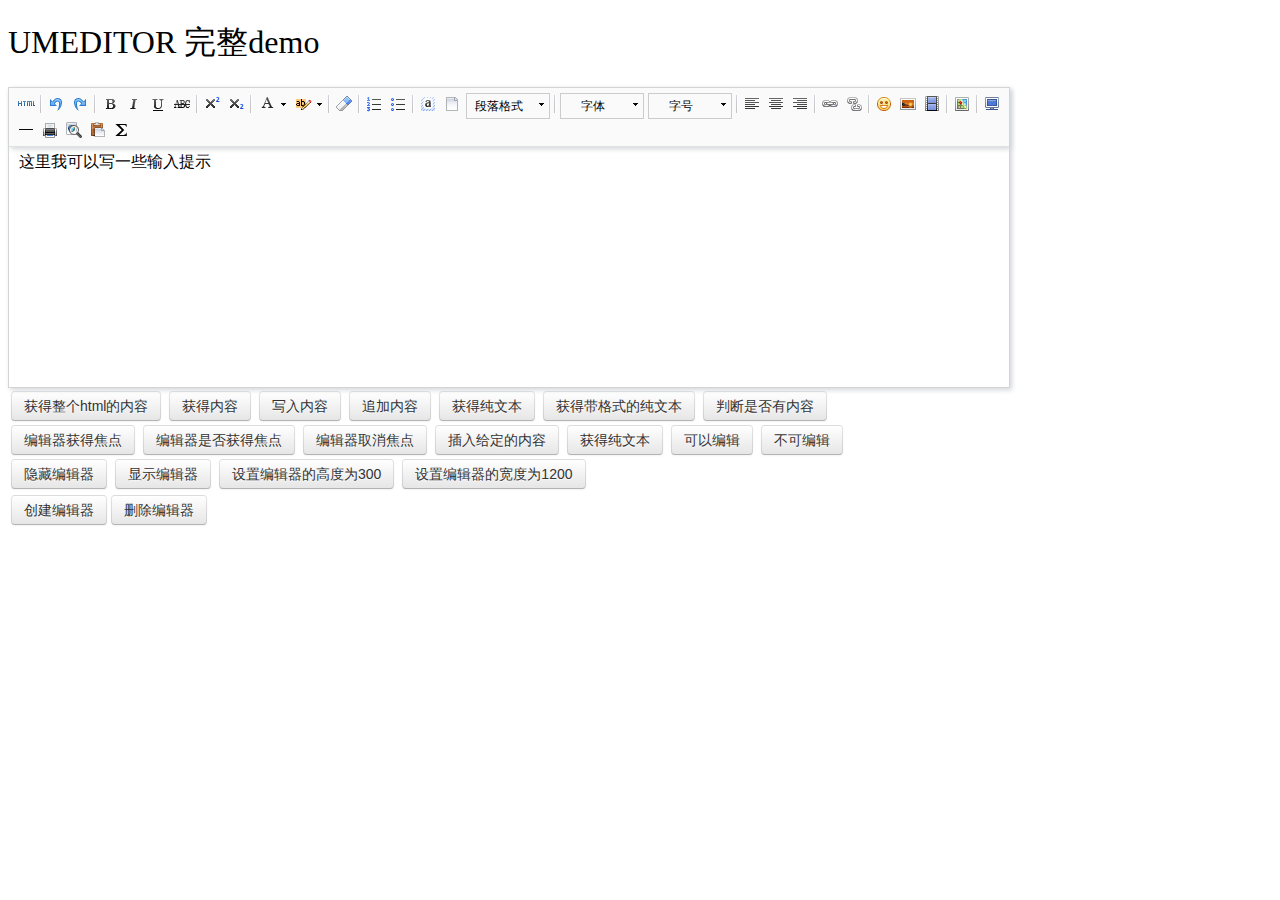
<file: src/main/resources/static/ueditor_utf8jsp/index.html>
<!DOCTYPE HTML>
<html>
<head>

    <meta http-equiv="Content-Type" content="text/html;charset=utf-8"/>
    <title>UMEDITOR 完整demo</title>
    <meta http-equiv="Content-Type" content="text/html; charset=utf-8"/>
    <link href="themes/default/css/umeditor.css" type="text/css" rel="stylesheet">
    <script type="text/javascript" src="third-party/jquery.min.js"></script>
    <script type="text/javascript" charset="utf-8" src="umeditor.config.js"></script>
    <script type="text/javascript" charset="utf-8" src="umeditor.min.js"></script>
    <script type="text/javascript" src="lang/zh-cn/zh-cn.js"></script>
    <style type="text/css">
        h1{
            font-family: "微软雅黑";
            font-weight: normal;
        }
        .btn {
            display: inline-block;
            *display: inline;
            padding: 4px 12px;
            margin-bottom: 0;
            *margin-left: .3em;
            font-size: 14px;
            line-height: 20px;
            color: #333333;
            text-align: center;
            text-shadow: 0 1px 1px rgba(255, 255, 255, 0.75);
            vertical-align: middle;
            cursor: pointer;
            background-color: #f5f5f5;
            *background-color: #e6e6e6;
            background-image: -moz-linear-gradient(top, #ffffff, #e6e6e6);
            background-image: -webkit-gradient(linear, 0 0, 0 100%, from(#ffffff), to(#e6e6e6));
            background-image: -webkit-linear-gradient(top, #ffffff, #e6e6e6);
            background-image: -o-linear-gradient(top, #ffffff, #e6e6e6);
            background-image: linear-gradient(to bottom, #ffffff, #e6e6e6);
            background-repeat: repeat-x;
            border: 1px solid #cccccc;
            *border: 0;
            border-color: #e6e6e6 #e6e6e6 #bfbfbf;
            border-color: rgba(0, 0, 0, 0.1) rgba(0, 0, 0, 0.1) rgba(0, 0, 0, 0.25);
            border-bottom-color: #b3b3b3;
            -webkit-border-radius: 4px;
            -moz-border-radius: 4px;
            border-radius: 4px;
            filter: progid:DXImageTransform.Microsoft.gradient(startColorstr='#ffffffff', endColorstr='#ffe6e6e6', GradientType=0);
            filter: progid:DXImageTransform.Microsoft.gradient(enabled=false);
            *zoom: 1;
            -webkit-box-shadow: inset 0 1px 0 rgba(255, 255, 255, 0.2), 0 1px 2px rgba(0, 0, 0, 0.05);
            -moz-box-shadow: inset 0 1px 0 rgba(255, 255, 255, 0.2), 0 1px 2px rgba(0, 0, 0, 0.05);
            box-shadow: inset 0 1px 0 rgba(255, 255, 255, 0.2), 0 1px 2px rgba(0, 0, 0, 0.05);
        }

        .btn:hover,
        .btn:focus,
        .btn:active,
        .btn.active,
        .btn.disabled,
        .btn[disabled] {
            color: #333333;
            background-color: #e6e6e6;
            *background-color: #d9d9d9;
        }

        .btn:active,
        .btn.active {
            background-color: #cccccc \9;
        }

        .btn:first-child {
            *margin-left: 0;
        }

        .btn:hover,
        .btn:focus {
            color: #333333;
            text-decoration: none;
            background-position: 0 -15px;
            -webkit-transition: background-position 0.1s linear;
            -moz-transition: background-position 0.1s linear;
            -o-transition: background-position 0.1s linear;
            transition: background-position 0.1s linear;
        }

        .btn:focus {
            outline: thin dotted #333;
            outline: 5px auto -webkit-focus-ring-color;
            outline-offset: -2px;
        }

        .btn.active,
        .btn:active {
            background-image: none;
            outline: 0;
            -webkit-box-shadow: inset 0 2px 4px rgba(0, 0, 0, 0.15), 0 1px 2px rgba(0, 0, 0, 0.05);
            -moz-box-shadow: inset 0 2px 4px rgba(0, 0, 0, 0.15), 0 1px 2px rgba(0, 0, 0, 0.05);
            box-shadow: inset 0 2px 4px rgba(0, 0, 0, 0.15), 0 1px 2px rgba(0, 0, 0, 0.05);
        }

        .btn.disabled,
        .btn[disabled] {
            cursor: default;
            background-image: none;
            opacity: 0.65;
            filter: alpha(opacity=65);
            -webkit-box-shadow: none;
            -moz-box-shadow: none;
            box-shadow: none;
        }
    </style>
</head>
<body>
<h1>UMEDITOR 完整demo</h1>

<!--style给定宽度可以影响编辑器的最终宽度-->
<script type="text/plain" id="myEditor" style="width:1000px;height:240px;">
    <p>这里我可以写一些输入提示</p>
</script>


<div class="clear"></div>
<div id="btns">
    <table>
        <tr>
            <td>
                <button class="btn" unselected="on" onclick="getAllHtml()">获得整个html的内容</button>&nbsp;
                <button class="btn" onclick="getContent()">获得内容</button>&nbsp;
                <button class="btn" onclick="setContent()">写入内容</button>&nbsp;
                <button class="btn" onclick="setContent(true)">追加内容</button>&nbsp;
                <button class="btn" onclick="getContentTxt()">获得纯文本</button>&nbsp;
                <button class="btn" onclick="getPlainTxt()">获得带格式的纯文本</button>&nbsp;
                <button class="btn" onclick="hasContent()">判断是否有内容</button>
            </td>
        </tr>
        <tr>
            <td>
                <button class="btn" onclick="setFocus()">编辑器获得焦点</button>&nbsp;
                <button class="btn" onmousedown="isFocus();return false;">编辑器是否获得焦点</button>&nbsp;
                <button class="btn" onclick="doBlur()">编辑器取消焦点</button>&nbsp;
                <button class="btn" onclick="insertHtml()">插入给定的内容</button>&nbsp;
                <button class="btn" onclick="getContentTxt()">获得纯文本</button>&nbsp;
                <button class="btn" id="enable" onclick="setEnabled()">可以编辑</button>&nbsp;
                <button class="btn" onclick="setDisabled()">不可编辑</button>
            </td>
        </tr>
        <tr>
            <td>
                <button class="btn" onclick="UM.getEditor('myEditor').setHide()">隐藏编辑器</button>&nbsp;
                <button class="btn" onclick="UM.getEditor('myEditor').setShow()">显示编辑器</button>&nbsp;
                <button class="btn" onclick="UM.getEditor('myEditor').setHeight(300)">设置编辑器的高度为300</button>&nbsp;
                <button class="btn" onclick="UM.getEditor('myEditor').setWidth(1200)">设置编辑器的宽度为1200</button>
            </td>
        </tr>

    </table>
</div>
<table>
    <tr>
        <td>
            <button class="btn" onclick="createEditor()"/>创建编辑器</button>
            <button class="btn" onclick="deleteEditor()"/>删除编辑器</button>
        </td>
    </tr>
</table>

<div>
    <h3 id="focush2"></h3>
</div>
<script type="text/javascript">
    //实例化编辑器
    var um = UM.getEditor('myEditor');
    um.addListener('blur',function(){
        $('#focush2').html('编辑器失去焦点了')
    });
    um.addListener('focus',function(){
        $('#focush2').html('')
    });
    //按钮的操作
    function insertHtml() {
        var value = prompt('插入html代码', '');
        um.execCommand('insertHtml', value)
    }
    function isFocus(){
        alert(um.isFocus())
    }
    function doBlur(){
        um.blur()
    }
    function createEditor() {
        enableBtn();
        um = UM.getEditor('myEditor');
    }
    function getAllHtml() {
        alert(UM.getEditor('myEditor').getAllHtml())
    }
    function getContent() {
        var arr = [];
        arr.push("使用editor.getContent()方法可以获得编辑器的内容");
        arr.push("内容为：");
        arr.push(UM.getEditor('myEditor').getContent());
        alert(arr.join("\n"));
    }
    function getPlainTxt() {
        var arr = [];
        arr.push("使用editor.getPlainTxt()方法可以获得编辑器的带格式的纯文本内容");
        arr.push("内容为：");
        arr.push(UM.getEditor('myEditor').getPlainTxt());
        alert(arr.join('\n'))
    }
    function setContent(isAppendTo) {
        var arr = [];
        arr.push("使用editor.setContent('欢迎使用umeditor')方法可以设置编辑器的内容");
        UM.getEditor('myEditor').setContent('欢迎使用umeditor', isAppendTo);
        alert(arr.join("\n"));
    }
    function setDisabled() {
        UM.getEditor('myEditor').setDisabled('fullscreen');
        disableBtn("enable");
    }

    function setEnabled() {
        UM.getEditor('myEditor').setEnabled();
        enableBtn();
    }

    function getText() {
        //当你点击按钮时编辑区域已经失去了焦点，如果直接用getText将不会得到内容，所以要在选回来，然后取得内容
        var range = UM.getEditor('myEditor').selection.getRange();
        range.select();
        var txt = UM.getEditor('myEditor').selection.getText();
        alert(txt)
    }

    function getContentTxt() {
        var arr = [];
        arr.push("使用editor.getContentTxt()方法可以获得编辑器的纯文本内容");
        arr.push("编辑器的纯文本内容为：");
        arr.push(UM.getEditor('myEditor').getContentTxt());
        alert(arr.join("\n"));
    }
    function hasContent() {
        var arr = [];
        arr.push("使用editor.hasContents()方法判断编辑器里是否有内容");
        arr.push("判断结果为：");
        arr.push(UM.getEditor('myEditor').hasContents());
        alert(arr.join("\n"));
    }
    function setFocus() {
        UM.getEditor('myEditor').focus();
    }
    function deleteEditor() {
        disableBtn();
        UM.getEditor('myEditor').destroy();
    }
    function disableBtn(str) {
        var div = document.getElementById('btns');
        var btns = domUtils.getElementsByTagName(div, "button");
        for (var i = 0, btn; btn = btns[i++];) {
            if (btn.id == str) {
                domUtils.removeAttributes(btn, ["disabled"]);
            } else {
                btn.setAttribute("disabled", "true");
            }
        }
    }
    function enableBtn() {
        var div = document.getElementById('btns');
        var btns = domUtils.getElementsByTagName(div, "button");
        for (var i = 0, btn; btn = btns[i++];) {
            domUtils.removeAttributes(btn, ["disabled"]);
        }
    }
</script>

</body>
</html>
</file>
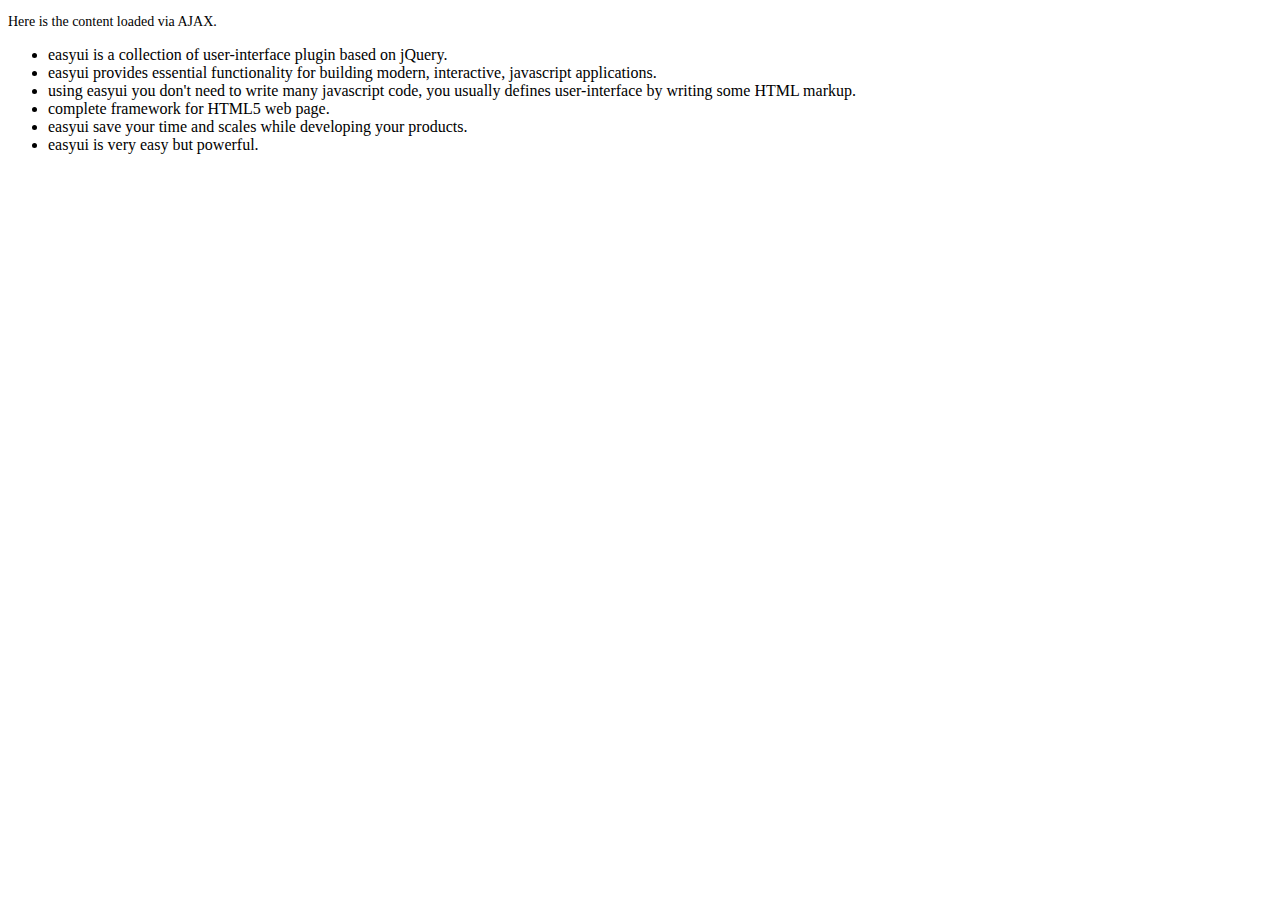
<file: src/main/resources/static/easyui/demo-mobile/accordion/_content.html>
<!DOCTYPE html>
<html>
<head>
	<meta charset="UTF-8">
	<title>AJAX Content</title>
</head>
<body>
	<p style="font-size:14px">Here is the content loaded via AJAX.</p>
	<ul>
		<li>easyui is a collection of user-interface plugin based on jQuery.</li>
		<li>easyui provides essential functionality for building modern, interactive, javascript applications.</li>
		<li>using easyui you don't need to write many javascript code, you usually defines user-interface by writing some HTML markup.</li>
		<li>complete framework for HTML5 web page.</li>
		<li>easyui save your time and scales while developing your products.</li>
		<li>easyui is very easy but powerful.</li>
	</ul>
</body>
</html>
</file>
<file: src/main/resources/static/ueditor_utf8jsp/themes/default/css/umeditor.css>
.edui-container{
    position: relative;
    border: 1px solid #d4d4d4;
    box-shadow: 2px 2px 5px #d3d6da;
    background-color: #fff;
}
.edui-container .edui-toolbar{
    position: relative;
    width:auto;
    border-bottom: 1px solid #e1e1e1;
    box-shadow: 2px 2px 5px #d3d6da;
    background-color: #fafafa;
    z-index: 99999;
}
.edui-toolbar .edui-btn-toolbar{
    position: relative;
    padding: 5px;
}
.edui-container .edui-editor-body{
    background-color: #fff;
}
.edui-editor-body .edui-body-container{
}

.edui-editor-body .edui-body-container p{margin:5px 0;}
.edui-editor-body .edui-body-container{
    border:0;
    outline:none;
    cursor:text;
    padding:0 10px 0;
    overflow:auto;
    display:block;
    word-wrap:break-word;
    font-size:16px;
    font-family:sans-serif;
}
.edui-editor-body.focus{border:1px solid #5c9dff}
.edui-editor-body table{margin:10px 0 10px;border-collapse:collapse;display:table;}
.edui-editor-body td{padding: 5px 10px;border: 1px solid #DDD;}
.edui-editor-body iframe.mathquill-embedded-latex{
    border: 0px;
    padding: 0px;
    display: inline;
    margin: 0px;
    background: none;
    vertical-align: middle;
    width: 0px;
    height: 0px;
}
/*普通按钮*/
.edui-btn-toolbar .edui-btn{
    position: relative;
    display: inline-block;
    vertical-align: top;
    *display: inline;
    *zoom:1;
    width:auto;
    margin: 0 1px;
    padding:1px;
    border:none;
    background: none;
}
.edui-btn-toolbar .edui-btn .edui-icon{
    width: 20px;
    height: 20px;
    margin: 0;
    padding:0;
    background-repeat: no-repeat;
    background-image: url(../images/icons.png);
    background-image: url(../images/icons.gif) \9;
}

/*状态反射*/
.edui-btn-toolbar .edui-btn.edui-hover,
.edui-btn-toolbar .edui-btn.edui-active{
    background-color: #d5e1f2;
    padding: 0;
    border: 1px solid #a3bde3;
    _z-index: 1;
}
.edui-btn-toolbar .edui-btn.edui-disabled{
    opacity: 0.3;
    filter: alpha(opacity = 30);
}
.edui-btn-toolbar .edui-btn .edui-icon-source {
    background-position:-260px -0px;
}
.edui-btn-toolbar .edui-btn .edui-icon-undo {
    background-position: -160px 0;
}
.edui-btn-toolbar .edui-btn .edui-icon-redo {
    background-position: -100px 0;
}
.edui-btn-toolbar  .edui-btn .edui-icon-bold{
    background-position: 0 0;
}
.edui-btn-toolbar  .edui-btn .edui-icon-italic {
    background-position: -60px 0;
}
.edui-btn-toolbar  .edui-btn .edui-icon-underline  {
    background-position: -140px 0
}
.edui-btn-toolbar .edui-btn .edui-icon-strikethrough {
    background-position: -120px 0;
}

.edui-btn-toolbar .edui-btn .edui-icon-superscript {
    background-position: -620px 0;
}
.edui-btn-toolbar .edui-btn .edui-icon-subscript {
    background-position:  -600px 0;
}
.edui-btn-toolbar .edui-btn .edui-icon-font, .edui-btn-toolbar .edui-btn .edui-icon-forecolor {
    background-position: -720px 0;
}

.edui-btn-toolbar .edui-btn .edui-icon-backcolor {
    background-position: -760px 0;
}

.edui-btn-toolbar .edui-btn .edui-icon-insertorderedlist {
    background-position: -80px 0;
}
.edui-btn-toolbar .edui-btn .edui-icon-insertunorderedlist {
    background-position:   -20px 0;
}
.edui-btn-toolbar .edui-btn .edui-icon-selectall {
    background-position: -400px -20px;
}
.edui-btn-toolbar .edui-btn .edui-icon-cleardoc {
    background-position: -520px 0;
}
.edui-btn-toolbar .edui-btn .edui-icon-paragraph {
    background-position: -140px 0;
}

.edui-btn-toolbar .edui-btn .edui-icon-fontfamily {
    background-position: -140px 0;
}

.edui-btn-toolbar .edui-btn .edui-icon-fontsize {
    background-position: -140px 0;
}

.edui-btn-toolbar .edui-btn .edui-icon-justifyleft {
    background-position: -460px 0;
}

.edui-btn-toolbar .edui-btn .edui-icon-justifycenter {
    background-position: -420px 0;
}

.edui-btn-toolbar .edui-btn .edui-icon-justifyright {
    background-position:-480px 0;
}

.edui-btn-toolbar .edui-btn .edui-icon-justifyjustify {
    background-position: -440px 0;
}

.edui-btn-toolbar .edui-btn .edui-icon-link {
    background-position: -500px 0;
}

.edui-btn-toolbar .edui-btn .edui-icon-unlink {
    background-position: -640px 0;
}

.edui-btn-toolbar .edui-btn .edui-icon-image {
    background-position: -380px 0;
}

.edui-btn-toolbar .edui-btn .edui-icon-emotion {
    background-position: -60px -20px;
}
.edui-btn-toolbar .edui-btn .edui-icon-video {
    background-position: -320px -20px;
}

.edui-btn-toolbar .edui-btn .edui-icon-map {
    background-position:  -40px -40px;
}

.edui-btn-toolbar .edui-btn .edui-icon-gmap {
    background-position:  -260px -40px;
}
.edui-btn-toolbar .edui-btn .edui-icon-horizontal {
    background-position: -360px 0;
}

.edui-btn-toolbar .edui-btn .edui-icon-print {
    background-position: -440px -20px;
}
.edui-btn-toolbar .edui-btn .edui-icon-preview {
    background-position: -420px -20px;
}

.edui-btn-toolbar .edui-btn-fullscreen{
    float:right;
}
.edui-btn-toolbar .edui-btn .edui-icon-fullscreen {
    background-position: -100px -20px;
}

.edui-btn-toolbar .edui-btn .edui-icon-removeformat {
    background-position: -580px 0;
}
.edui-btn-toolbar .edui-btn .edui-icon-drafts {
    background-position: -560px 0;
}
.edui-btn-toolbar .edui-btn .edui-icon-formula {
    background-position: -80px -20px;
}
.edui-btn-toolbar .edui-splitbutton{
    position: relative;
    display: inline-block ;
    vertical-align: top;
    *display: inline ;
    *zoom:1;
    margin:0 2px;
}
.edui-splitbutton .edui-btn{
    margin: 0;
}
.edui-splitbutton .edui-caret{
    position: relative;
    display: inline-block ;
    vertical-align: top;
    *display: inline ;
    *zoom:1;
    width: 8px;
    height: 20px;
    background: url(../images/icons.png) -741px 0;
    _background: url(../images/icons.gif) -741px 0;
}

.edui-btn-toolbar .edui-splitbutton,
.edui-btn-toolbar .edui-splitbutton{
    _border: none;
}

/*状态反射*/
.edui-btn-toolbar .edui-splitbutton.edui-hover .edui-btn{
    background-color: #d5e1f2;
}

.edui-btn-toolbar .edui-splitbutton.edui-disabled{
    opacity: 0.3;
    filter: alpha(opacity = 30);
}
.edui-btn-toolbar .edui-splitbutton.edui-disabled .edui-caret{
    opacity: 0.3 \0;
    filter: alpha(opacity = 30)\0;
}


.edui-btn-toolbar .edui-combobox{
    border: 1px solid #CCC;
    padding:0;
    margin:0 2px;
    line-height: 20px;
}
.edui-combobox .edui-button-label{
    position: relative;
    display: inline-block;
    vertical-align: top;
    *display: inline ;
    *zoom:1;
    width:60px;
    height:20px;
    line-height: 20px;
    padding: 2px;
    margin: 0;
    font-size: 12px;
    text-align: center;
    cursor: default;
}
.edui-combobox  .edui-button-spacing{
    position: relative;
    display: inline-block ;
    vertical-align: top;
    *display: inline ;
    *zoom:1;
    height:20px;
    margin: 0;
    padding:0 3px;
}
.edui-combobox .edui-caret{
    position: relative;
    display: inline-block ;
    vertical-align: top;
    *display: inline ;
    *zoom:1;
    height:20px;
    width: 12px;
    margin: 0;
    padding: 0;
    background: url(../images/icons.png) -741px 0;
    _background: url(../images/icons.gif) -741px 0;
}
.edui-btn-toolbar .edui-combobox.edui-disabled{
    opacity: 0.2;
    filter: alpha(opacity = 20);
}
.edui-btn-toolbar .edui-combobox.edui-disabled .edui-button-label,
.edui-btn-toolbar .edui-combobox.edui-disabled .edui-caret{
    opacity: 0.2 \0;
    filter: alpha(opacity = 20)\0;
}
.edui-combobox-menu{
    position: absolute;
    top: 100%;
    left: 0;
    display: none;
    list-style: none;
    text-decoration: none;
    margin: 0;
    padding:5px;
    background-color: #ffffff;
    border: 1px solid #ccc;
    font-size: 12px;
    box-shadow: 2px 2px 5px #d3d6da;
    min-width: 160px;
    _width: 160px;
}

.edui-combobox-menu .edui-combobox-item {
    display: block;
    border: 1px solid white;
}

.edui-combobox-menu .edui-combobox-item-label {
    height: 25px;
    line-height: 25px;
    display: inline-block;
    _display: inline;
    _zoom: 1;
    margin-left: 10px;
}

.edui-combobox-menu .edui-combobox-item:hover, .edui-combobox-menu .edui-combobox-stack-item:hover, .edui-combobox-menu .edui-combobox-item-hover {
    background-color: #d5e1f2;
    padding: 0;
    border: 1px solid #a3bde3;
}

.edui-combobox-menu .edui-combobox-item .edui-combobox-icon {
    display: inline-block;
    *zoom: 1;
    *display: inline;
    width: 24px;
    height: 25px;
    background: red;
    vertical-align: bottom;
    background: url(../images/ok.gif) no-repeat 1000px 1000px;
}

.edui-combobox-menu .edui-combobox-checked .edui-combobox-icon {
    background-position: 10px 7px;
}


.edui-combobox-menu .edui-combobox-item-separator {
    min-width: 160px;
    height: 1px;
    line-height: 1px;
    overflow: hidden;
    background: #d3d3d3;
    margin: 5px 0;
    *margin-top: -8px;
}

/* 字体样式校正 */

.edui-combobox-fontsize .edui-combobox-item-0.edui-combobox-checked .edui-combobox-icon {
    background-position: 10px 7px;
}

.edui-combobox-fontsize .edui-combobox-item-1.edui-combobox-checked .edui-combobox-icon {
    background-position: 10px 7px;
}

.edui-combobox-fontsize .edui-combobox-item-2.edui-combobox-checked .edui-combobox-icon {
    background-position: 10px 7px;
}

.edui-combobox-fontsize .edui-combobox-item-3.edui-combobox-checked .edui-combobox-icon {
    background-position: 10px 7px;
}

/* 24 */
.edui-combobox-fontsize .edui-combobox-item-4 .edui-combobox-item-label {
    height: 27px;
    line-height: 27px;
}

.edui-combobox-fontsize .edui-combobox-item-4.edui-combobox-checked .edui-combobox-icon {
    background-position: 10px 5px;
}

/* 32 */
.edui-combobox-fontsize .edui-combobox-item-5 .edui-combobox-item-label {
    height: 31px;
    line-height: 31px;
}

.edui-combobox-fontsize .edui-combobox-item-5.edui-combobox-checked .edui-combobox-icon {
    background-position: 10px 4px;
}


/* 48 */
.edui-combobox-fontsize .edui-combobox-item-6 .edui-combobox-item-label {
    height: 47px;
    line-height: 47px;
}

/*.edui-combobox-fontsize .edui-combobox-item-6 .edui-combobox-icon {*/
    /*height: 25px;*/
    /*margin-bottom: 11px;*/
/*}*/

/*.edui-combobox-fontsize .edui-combobox-item-6.edui-combobox-checked .edui-combobox-icon {*/
    /*background-position: 10px 7px;*/
/*}*/


/* 段落样式校正 */
/* h1 */
.edui-combobox-paragraph .edui-combobox-item-1 .edui-combobox-item-label {
    font-size: 32px;
    height: 36px;
    line-height: 36px;
}

.edui-combobox-paragraph .edui-combobox-item-1 .edui-combobox-icon {
    height: 25px;
    margin-bottom: 5px;
}

.edui-combobox-paragraph .edui-combobox-item-1.edui-combobox-checked .edui-combobox-icon {
    background-position: 10px 7px;
}

/* h2 */
.edui-combobox-paragraph .edui-combobox-item-2 .edui-combobox-item-label {
    font-size: 28px;
    height: 27px;
    line-height: 27px;
}

.edui-combobox-paragraph .edui-combobox-item-2 .edui-combobox-icon {
    margin-bottom: 5px;
}

.edui-combobox-paragraph .edui-combobox-item-2.edui-combobox-checked .edui-combobox-icon {
    background-position: 10px 10px;
}

/* h3 */
.edui-combobox-paragraph .edui-combobox-item-3 .edui-combobox-item-label {
    font-size: 24px;
    height: 25px;
    line-height: 25px;
}

.edui-combobox-paragraph .edui-combobox-item-3 .edui-combobox-icon {
    height: 25px;
    margin-bottom: 5px;
}

.edui-combobox-paragraph .edui-combobox-item-3.edui-combobox-checked .edui-combobox-icon {
    background-position: 10px 11px;
}

/* h4 */
.edui-combobox-paragraph .edui-combobox-item-4 .edui-combobox-item-label {
    font-size: 18px;
    height: 25px;
    line-height: 25px;
}

.edui-combobox-paragraph .edui-combobox-item-4.edui-combobox-checked .edui-combobox-icon {
    background-position: 10px 6px;
}

/* h5 */
.edui-combobox-paragraph .edui-combobox-item-5 .edui-combobox-item-label {
    font-size: 16px;
}

/* h6 */
.edui-combobox-paragraph .edui-combobox-item-6 .edui-combobox-item-label {
    font-size: 12px;
}
.edui-modal {
    position: fixed;
    _position: absolute;
    top: 10%;
    left: 50%;
    border: 1px solid #acacac;
    box-shadow: 2px 2px 5px #d3d6da;
    background-color: #ffffff;
    outline: 0;
}
.edui-modal-header {
    padding: 5px 10px;
    border-bottom: 1px solid #eee;
}
.edui-modal-header .edui-close {
    float: right;
    width:20px;
    height:20px;
    margin-top: 2px;
    padding: 1px;
    border: 0;
    background: url("../images/close.png") no-repeat center center;
    cursor: pointer;
}
.edui-modal-header .edui-close.edui-hover {
    background-color: #d5e1f2;
    padding:0;
    border: 1px solid #a3bde3;
}
.edui-modal-header .edui-title {
    margin: 0;
    line-height: 25px;
    font-size: 20px;
}
.edui-modal-body {
    position: relative;
    max-height: 400px;
    font-size: 12px;
    overflow-y: auto;
}
.edui-modal-footer {
    float: right;
    padding: 5px 15px 15px;
    overflow: hidden;
}
.edui-modal-footer .edui-btn {
    float: left;
    height: 24px;
    width: 96px;
    margin: 0 10px;
    background-color: #ffffff;
    padding: 0;
    border: 1px solid #ababab;
    font-size: 12px;
    line-height: 24px;
    text-align: center;
    cursor: pointer;
}
.edui-modal-footer .edui-btn.edui-hover{
    background-color: #d5e1f2;
    border: 1px solid #a3bde3;
}
.edui-modal-backdrop{
    opacity: 0.5;
    filter: alpha(opacity=50);
    position: fixed;
    top: 0;
    right: 0;
    bottom: 0;
    left: 0;
    background-color: #c6c6c6;
}

.edui-modal .edui-modal-tip {
    color: red;
    position: absolute;
    bottom: 10px;
    left: 10px;
    height: 30px;
    line-height: 30px;
    display: none;
}
/*图片上传*/
.edui-dialog-image-body {
    width: 700px;
    height: 400px;
}
/*插入视频*/
.edui-dialog-video-body{
    width: 600px;
    height: 350px;
}
/*谷歌地图*/
.edui-dialog-gmap-body{
    width:550px;
    height: 400px;
}

/*百度地图*/
.edui-dialog-map-body{
    width:580px;
    height: 400px;
}

/*链接*/
.edui-dialog-link-body{
    width:400px;
    height:200px;
}
.edui-popup{
    display: none;
    background: url('../images/pop-bg.png') repeat #fff;
    padding: 2px;
}
.edui-popup .edui-popup-body{
    border: 1px solid #bfbfbf;
    background-color: #fff;
}
.edui-popup .edui-popup-caret{
    width: 21px;
    height: 11px;
}
.edui-popup .edui-popup-caret.up{
    background:url('../images/caret.png') no-repeat 0 0;
}
.edui-popup .edui-popup-caret.down{
    background:url('../images/caret.png') no-repeat 0 0;
}


.edui-tab-nav {
    margin: 0;
    padding:0;
    border-bottom: 1px solid #ddd;
    list-style: none;
    height:30px;
}
.edui-tab-nav .edui-tab-item {
    float:left;
    margin-bottom: -1px;
    margin-top: 1px;
    margin-top: 0\9;
}
.edui-tab-nav .edui-tab-item .edui-tab-text{
    display: block;
    padding:8px 12px;
    border: 1px solid transparent;
    color: #0088cc;
    text-decoration: none;
    outline: 0;
    _border:1px solid #fff ;
    cursor: pointer;
}
.edui-tab-nav .edui-tab-item .edui-tab-text:FOCUS {
    outline: none;
}
.edui-tab-nav .edui-tab-item.edui-active  .edui-tab-text{
    border: 1px solid #ddd;
    border-bottom-color: transparent;
    background-color: #fff;
    padding:8px 12px;
    color: #555555;
    cursor: default;
}
.edui-tab-content .edui-tab-pane{
    padding: 1px;
    position: relative;
    display: none;
    background-color: #fff;
    clear: both;
}
.edui-tab-content .edui-tab-pane.edui-active{
    display: block;
}


.edui-btn-toolbar .edui-tooltip{
    position: absolute;
    padding: 5px 0;
    display: none;
    /*opacity: 0.8;*/
    /*filter: alpha(opacity=80);*/
    z-index: 99999;
}
.edui-tooltip .edui-tooltip-arrow{
    position: absolute;
    top: 0;
    _top: -2px;
    left: 50%;
    width: 0;
    height: 0;
    padding: 0;
    font-size:0;
    margin-left: -5px;
    border-color: transparent;
    border-style: dashed dashed solid dashed;
    border-bottom-color: #000000;
    border-width: 0 5px 5px;
    background: transparent;
}
.edui-tooltip .edui-tooltip-inner{
    padding: 6px;
    color: #ffffff;
    text-align: center;
    text-decoration: none;
    font-size: 10px;
    background-color: #000000;
    white-space: nowrap;
    line-height: 12px;
}
.edui-splitbutton-color-label {
    width: 16px;
    height: 3px;
    position: absolute;
    bottom: 2px;
    left: 50%;
    margin-left: -8px;
    overflow: hidden;
    line-height: 3px;
}
.edui-popup .edui-colorpicker {
    margin: 10px;
    font-size: 12px;
}
.edui-colorpicker .edui-colorpicker-topbar{
    height: 27px;
    width: 200px;
    overflow: hidden;
}
.edui-colorpicker .edui-colorpicker-topbar .edui-colorpicker-preview{
    height: 20px;
    border: 1px inset black;
    margin-left: 1px;
    width: 128px;
    float: left;
}
.edui-colorpicker .edui-colorpicker-topbar .edui-colorpicker-nocolor{
    float: right;
    margin-right: 1px;
    font-size: 12px;
    line-height: 14px;
    height: 14px;
    border: 1px solid #333;
    padding: 3px 5px;
    cursor: pointer;
}
.edui-colorpicker table{
    border-collapse: collapse;
    border-spacing: 2px;
}
.edui-colorpicker tr.edui-colorpicker-firstrow{
    height: 30px;
}
.edui-colorpicker table td{
    padding: 0 2px;
}
.edui-colorpicker table td .edui-colorpicker-colorcell{
    display: block;
    text-decoration: none;
    color: black;
    width: 14px;
    height: 14px;
    margin: 0;
    cursor: pointer;
}
.edui-toolbar .edui-separator{
    width: 2px;
    height: 20px;
    padding: 1px 2px;
    background: url(../images/icons.png) -179px 1px;
    background: url(../images/icons.gif) -179px 1px \9;
    display: inline-block ;
    vertical-align: top;
    *display: inline ;
    *zoom:1;
    border:none;

}
</file>
